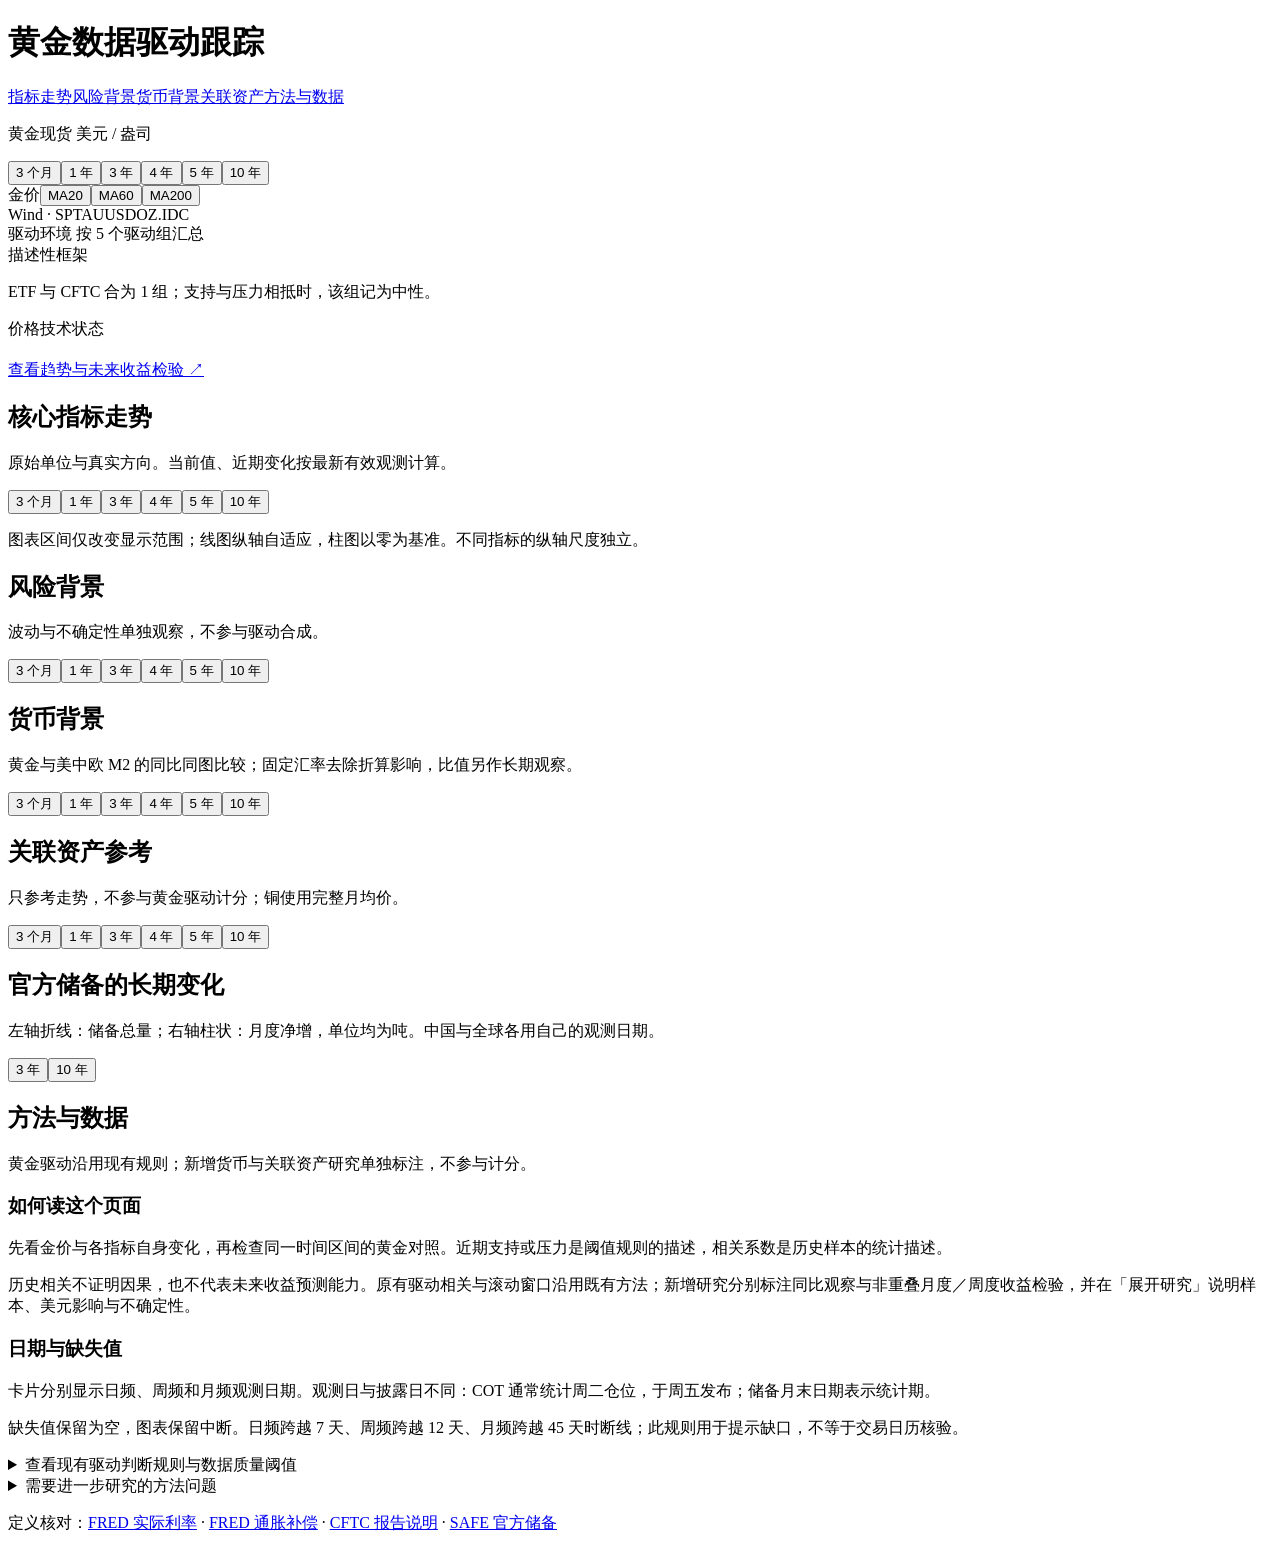
<file: templates/gold/index.html>
<!doctype html>
<html lang="zh-CN">
<head>
  <meta charset="utf-8">
  <meta name="viewport" content="width=device-width, initial-scale=1">
  <meta name="color-scheme" content="light">
  <title>黄金数据驱动跟踪</title>
  <style>__STYLE__</style>
</head>
<body>
<main>
  <header class="page-header">
    <div><div class="title-row"><h1>黄金数据驱动跟踪</h1></div><p id="as-of" class="muted"></p></div>
    <nav aria-label="页面内容"><a href="#drivers">指标走势</a><a href="#context">风险背景</a><a href="#liquidity">货币背景</a><a href="#references">关联资产</a><a href="#methods">方法与数据</a></nav>
  </header>
  <section class="market-stage" aria-label="黄金价格与驱动环境">
    <article class="price-panel">
      <div class="price-heading"><div><p class="overline">黄金现货 <span>美元 / 盎司</span></p><div class="price-number" id="gold-value"></div><p id="gold-return" class="muted"></p></div><div class="range-buttons" id="gold-range" aria-label="金价图表区间"><button data-range="3m" aria-pressed="false">3 个月</button><button data-range="1y" aria-pressed="true">1 年</button><button data-range="3y" aria-pressed="false">3 年</button><button data-range="4y" aria-pressed="false">4 年</button><button data-range="5y" aria-pressed="false">5 年</button><button data-range="10y" aria-pressed="false">10 年</button></div></div>
      <div id="gold-chart" class="chart-host price-chart"></div>
      <div class="price-bottom"><div id="ma-controls" class="legend-controls" aria-label="金价均线"><span class="legend-price">金价</span><button data-ma="ma20" aria-pressed="true">MA20</button><button data-ma="ma60" aria-pressed="true">MA60</button><button data-ma="ma200" aria-pressed="false">MA200</button></div><span class="tiny">Wind · SPTAUUSDOZ.IDC</span></div>
    </article>
    <aside class="market-aside">
      <div class="environment"><div class="overline">驱动环境 <span>按 5 个驱动组汇总</span></div><div class="environment-heading"><strong id="environment-value"></strong><span class="tiny">描述性框架</span></div><div id="environment-counts" class="environment-counts"></div><p class="tiny environment-note">ETF 与 CFTC 合为 1 组；支持与压力相抵时，该组记为中性。</p></div>
      <div class="technical"><p class="overline">价格技术状态</p><h2 id="technical-title"></h2><p id="technical-alignment" class="muted"></p><dl id="ma-values"></dl><p class="tiny" id="technical-trigger"></p><a href="#explorer" id="trend-research" class="tiny">查看趋势与未来收益检验 ↗</a></div>
    </aside>
  </section>
  <section id="changes" class="change-strip" aria-label="近期变化摘要"></section>
  <section id="drivers">
    <div class="section-header"><div><h2>核心指标走势</h2><p class="muted">原始单位与真实方向。当前值、近期变化按最新有效观测计算。</p></div><div class="range-buttons" id="driver-range" aria-label="核心指标图表区间"><button data-range="3m" aria-pressed="false">3 个月</button><button data-range="1y" aria-pressed="true">1 年</button><button data-range="3y" aria-pressed="false">3 年</button><button data-range="4y" aria-pressed="false">4 年</button><button data-range="5y" aria-pressed="false">5 年</button><button data-range="10y" aria-pressed="false">10 年</button></div></div>
    <p id="core-counts" class="muted"></p>
    <div id="core-grid" class="metric-grid"></div>
    <p class="section-note">图表区间仅改变显示范围；线图纵轴自适应，柱图以零为基准。不同指标的纵轴尺度独立。</p>
  </section>
  <section id="explorer" class="explorer" hidden aria-label="指标研究详情">
    <div class="explorer-header"><div><p class="overline">指标研究</p><h2 id="explorer-title"></h2></div><button id="close-explorer" class="text-button">收起详情 ↑</button></div>
    <div class="explorer-controls"><label>指标 <select id="metric-select" aria-label="研究指标"></select></label><div id="detail-range" class="range-buttons" aria-label="研究图表区间"><button data-range="1y" aria-pressed="false">1 年</button><button data-range="3y" aria-pressed="true">3 年</button><button data-range="10y" aria-pressed="false">10 年</button></div></div>
    <div id="detail-tabs" class="detail-tabs" role="tablist" aria-label="研究视图"><button role="tab" id="view-self" aria-controls="view-panel" aria-selected="true" data-view="self">指标自身</button><button role="tab" id="view-compare" aria-controls="view-panel" aria-selected="false" tabindex="-1" data-view="compare">与黄金对照</button><button role="tab" id="view-relation" aria-controls="view-panel" aria-selected="false" tabindex="-1" data-view="relation">历史相关关系</button><button role="tab" id="view-research" aria-controls="view-panel" aria-selected="false" tabindex="-1" data-view="research" hidden>研究结论</button></div>
    <div id="view-panel" role="tabpanel" aria-labelledby="view-self"></div>
    <details class="source-detail"><summary>数据、口径与当前区间明细</summary><div id="source-content"></div></details>
  </section>
  <section id="context">
    <div class="section-header"><div><h2>风险背景</h2><p class="muted">波动与不确定性单独观察，不参与驱动合成。</p></div><div id="context-range" class="range-buttons" aria-label="风险背景图表区间"><button data-range="3m" aria-pressed="false">3 个月</button><button data-range="1y" aria-pressed="true">1 年</button><button data-range="3y" aria-pressed="false">3 年</button><button data-range="4y" aria-pressed="false">4 年</button><button data-range="5y" aria-pressed="false">5 年</button><button data-range="10y" aria-pressed="false">10 年</button></div></div>
    <div id="context-grid" class="metric-grid"></div>
  </section>
  <section id="liquidity">
    <div class="section-header"><div><h2>货币背景</h2><p class="muted">黄金与美中欧 M2 的同比同图比较；固定汇率去除折算影响，比值另作长期观察。</p></div><div id="liquidity-range" class="range-buttons" aria-label="货币背景图表区间"><button data-range="3m" aria-pressed="false">3 个月</button><button data-range="1y" aria-pressed="true">1 年</button><button data-range="3y" aria-pressed="false">3 年</button><button data-range="4y" aria-pressed="false">4 年</button><button data-range="5y" aria-pressed="false">5 年</button><button data-range="10y" aria-pressed="false">10 年</button></div></div>
    <div id="liquidity-grid" class="metric-grid two-column"></div><p id="liquidity-summary" class="section-note"></p>
  </section>
  <section id="references">
    <div class="section-header"><div><h2>关联资产参考</h2><p class="muted">只参考走势，不参与黄金驱动计分；铜使用完整月均价。</p></div><div id="reference-range" class="range-buttons" aria-label="关联资产图表区间"><button data-range="3m" aria-pressed="false">3 个月</button><button data-range="1y" aria-pressed="true">1 年</button><button data-range="3y" aria-pressed="false">3 年</button><button data-range="4y" aria-pressed="false">4 年</button><button data-range="5y" aria-pressed="false">5 年</button><button data-range="10y" aria-pressed="false">10 年</button></div></div>
    <div id="reference-grid" class="metric-grid reference-grid"></div><p id="reference-summary" class="section-note"></p>
  </section>
  <section id="reserves">
    <div class="section-header"><div><h2>官方储备的长期变化</h2><p class="muted">左轴折线：储备总量；右轴柱状：月度净增，单位均为吨。中国与全球各用自己的观测日期。</p></div><div id="reserve-range" class="range-buttons" aria-label="官方储备图表区间"><button data-range="3y" aria-pressed="true">3 年</button><button data-range="10y" aria-pressed="false">10 年</button></div></div>
    <div id="reserve-grid" class="metric-grid two-column"></div>
  </section>
  <section id="methods" class="methods-panel"><div class="section-header"><div><h2>方法与数据</h2><p class="muted">黄金驱动沿用现有规则；新增货币与关联资产研究单独标注，不参与计分。</p></div></div><div class="methods-grid"><div><h3>如何读这个页面</h3><p>先看金价与各指标自身变化，再检查同一时间区间的黄金对照。近期支持或压力是阈值规则的描述，相关系数是历史样本的统计描述。</p><p>历史相关不证明因果，也不代表未来收益预测能力。原有驱动相关与滚动窗口沿用既有方法；新增研究分别标注同比观察与非重叠月度／周度收益检验，并在「展开研究」说明样本、美元影响与不确定性。</p></div><div><h3>日期与缺失值</h3><p>卡片分别显示日频、周频和月频观测日期。观测日与披露日不同：COT 通常统计周二仓位，于周五发布；储备月末日期表示统计期。</p><p>缺失值保留为空，图表保留中断。日频跨越 7 天、周频跨越 12 天、月频跨越 45 天时断线；此规则用于提示缺口，不等于交易日历核验。</p></div></div><details><summary>查看现有驱动判断规则与数据质量阈值</summary><ul id="method-rules"></ul></details><details><summary>需要进一步研究的方法问题</summary><ul><li>五组等权摘要与阈值是观察框架，尚不能视为经过验证的交易模型。</li><li>日频与周频关系检验目前使用不同的实际时间跨度；CFTC 详情据实标注 21 个周度配对观测，后续再讨论是否统一。</li><li>储备增长区间能描述增持节奏，不能单凭与金价同期变化认定“推动了黄金”。</li><li>经济政策与地缘风险指数存在共线性和阶段性；不加入更多票数或合成分数。</li><li>数据披露时间和历史版本尚需进一步完善，不能将当前历史序列直接用于历史时点交易回测。</li></ul></details><p class="tiny sources-line">定义核对：<a href="https://fred.stlouisfed.org/series/DFII10" target="_blank" rel="noopener">FRED 实际利率</a> · <a href="https://fred.stlouisfed.org/series/T10YIE" target="_blank" rel="noopener">FRED 通胀补偿</a> · <a href="https://www.cftc.gov/MarketReports/CommitmentsofTraders/index.htm" target="_blank" rel="noopener">CFTC 报告说明</a> · <a href="https://www.safe.gov.cn/safe/2026/0206/27116.html" target="_blank" rel="noopener">SAFE 官方储备</a></p></section>
  <footer id="footer"></footer>
</main>
<script type="application/json" id="snapshot">__DATA__</script>
<script>__SCRIPT__</script>
</body>
</html>
</file>
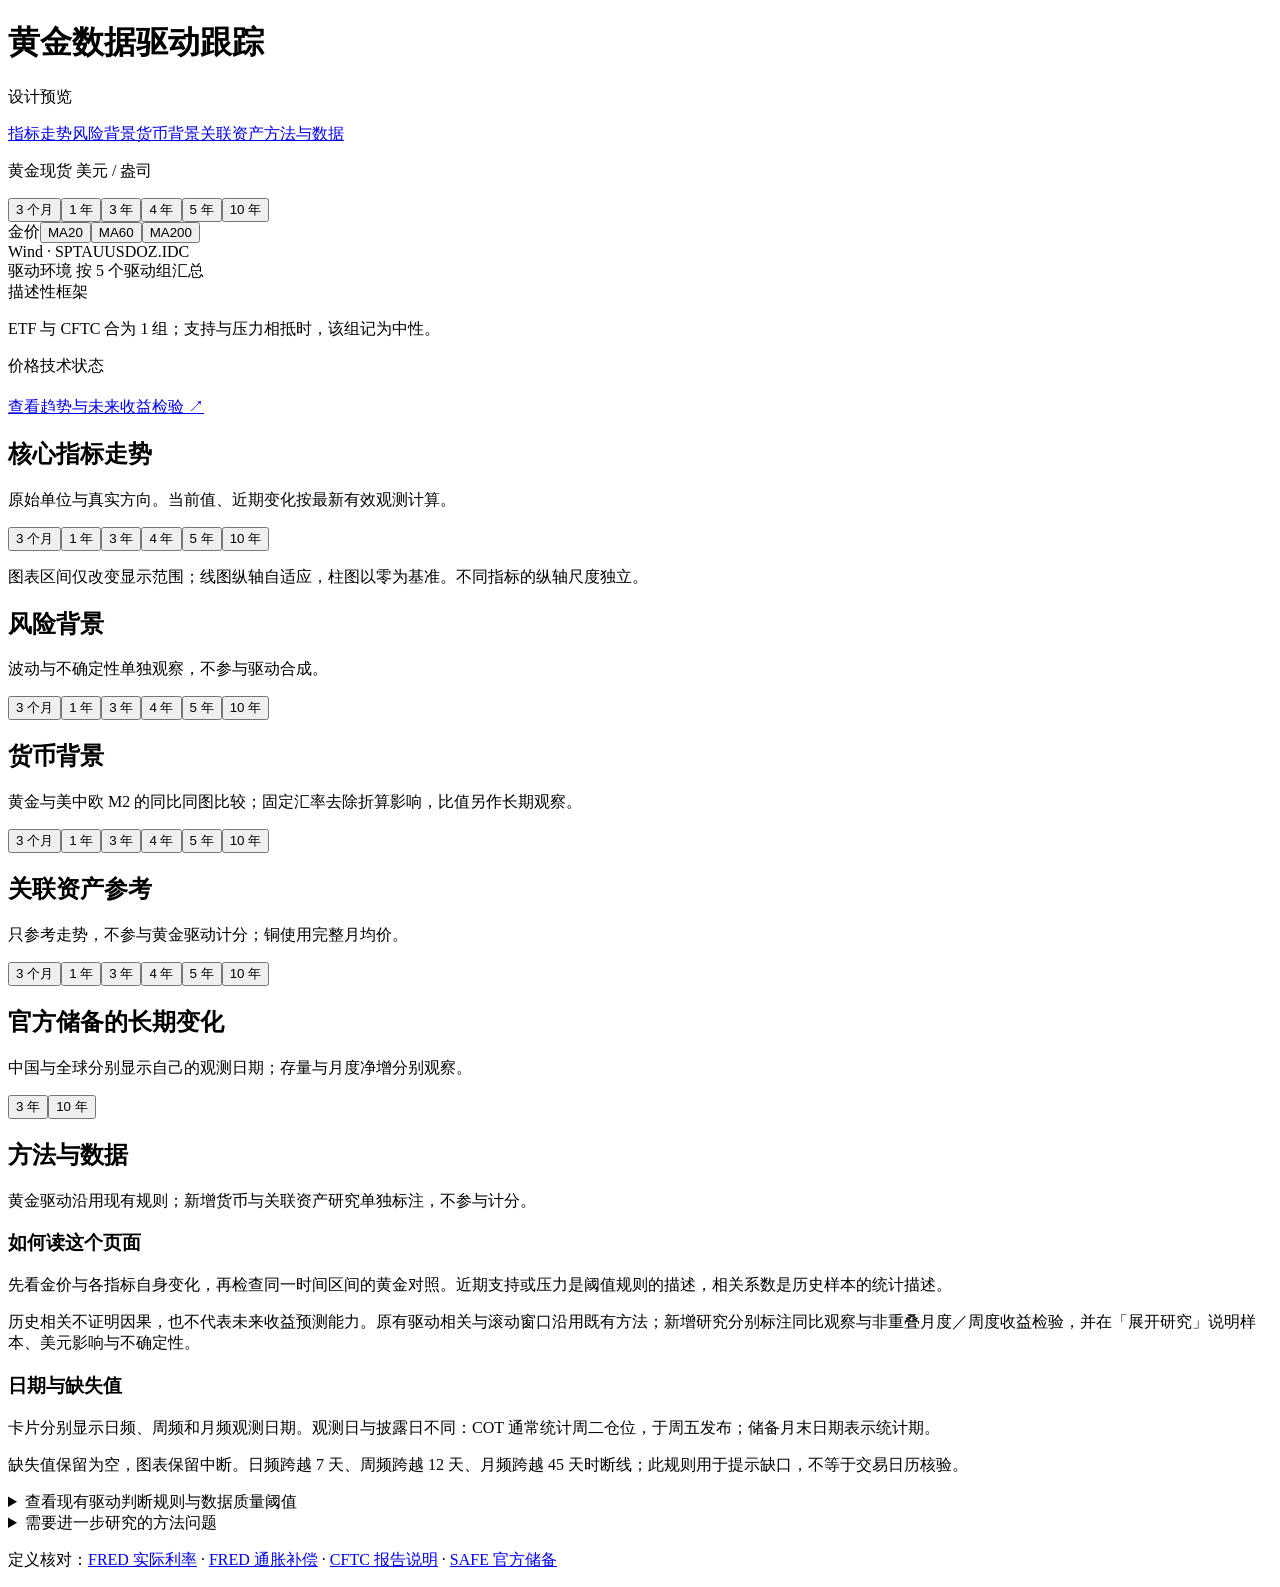
<file: outputs/2026-10-08_黄金跟踪_设计预览/preview.html>
<!doctype html>
<html lang="zh-CN">
<head>
  <meta charset="utf-8">
  <meta name="viewport" content="width=device-width, initial-scale=1">
  <meta name="color-scheme" content="light">
  <title>黄金数据驱动跟踪 · 设计预览</title>
  <style>__STYLE__</style>
</head>
<body>
<main>
  <header class="page-header">
    <div><div class="title-row"><h1>黄金数据驱动跟踪</h1><span class="preview-label">设计预览</span></div><p id="as-of" class="muted"></p></div>
    <nav aria-label="页面内容"><a href="#drivers">指标走势</a><a href="#context">风险背景</a><a href="#liquidity">货币背景</a><a href="#references">关联资产</a><a href="#methods">方法与数据</a></nav>
  </header>
  <section class="market-stage" aria-label="黄金价格与驱动环境">
    <article class="price-panel">
      <div class="price-heading"><div><p class="overline">黄金现货 <span>美元 / 盎司</span></p><div class="price-number" id="gold-value"></div><p id="gold-return" class="muted"></p></div><div class="range-buttons" id="gold-range" aria-label="金价图表区间"><button data-range="3m" aria-pressed="false">3 个月</button><button data-range="1y" aria-pressed="true">1 年</button><button data-range="3y" aria-pressed="false">3 年</button><button data-range="4y" aria-pressed="false">4 年</button><button data-range="5y" aria-pressed="false">5 年</button><button data-range="10y" aria-pressed="false">10 年</button></div></div>
      <div id="gold-chart" class="chart-host price-chart"></div>
      <div class="price-bottom"><div id="ma-controls" class="legend-controls" aria-label="金价均线"><span class="legend-price">金价</span><button data-ma="ma20" aria-pressed="true">MA20</button><button data-ma="ma60" aria-pressed="true">MA60</button><button data-ma="ma200" aria-pressed="false">MA200</button></div><span class="tiny">Wind · SPTAUUSDOZ.IDC</span></div>
    </article>
    <aside class="market-aside">
      <div class="environment"><div class="overline">驱动环境 <span>按 5 个驱动组汇总</span></div><div class="environment-heading"><strong id="environment-value"></strong><span class="tiny">描述性框架</span></div><div id="environment-counts" class="environment-counts"></div><p class="tiny environment-note">ETF 与 CFTC 合为 1 组；支持与压力相抵时，该组记为中性。</p></div>
      <div class="technical"><p class="overline">价格技术状态</p><h2 id="technical-title"></h2><p id="technical-alignment" class="muted"></p><dl id="ma-values"></dl><p class="tiny" id="technical-trigger"></p><a href="#explorer" id="trend-research" class="tiny">查看趋势与未来收益检验 ↗</a></div>
    </aside>
  </section>
  <section id="changes" class="change-strip" aria-label="近期变化摘要"></section>
  <section id="drivers">
    <div class="section-header"><div><h2>核心指标走势</h2><p class="muted">原始单位与真实方向。当前值、近期变化按最新有效观测计算。</p></div><div class="range-buttons" id="driver-range" aria-label="核心指标图表区间"><button data-range="3m" aria-pressed="false">3 个月</button><button data-range="1y" aria-pressed="true">1 年</button><button data-range="3y" aria-pressed="false">3 年</button><button data-range="4y" aria-pressed="false">4 年</button><button data-range="5y" aria-pressed="false">5 年</button><button data-range="10y" aria-pressed="false">10 年</button></div></div>
    <p id="core-counts" class="muted"></p>
    <div id="core-grid" class="metric-grid"></div>
    <p class="section-note">图表区间仅改变显示范围；线图纵轴自适应，柱图以零为基准。不同指标的纵轴尺度独立。</p>
  </section>
  <section id="explorer" class="explorer" hidden aria-label="指标研究详情">
    <div class="explorer-header"><div><p class="overline">指标研究</p><h2 id="explorer-title"></h2></div><button id="close-explorer" class="text-button">收起详情 ↑</button></div>
    <div class="explorer-controls"><label>指标 <select id="metric-select" aria-label="研究指标"></select></label><div id="detail-range" class="range-buttons" aria-label="研究图表区间"><button data-range="1y" aria-pressed="false">1 年</button><button data-range="3y" aria-pressed="true">3 年</button><button data-range="10y" aria-pressed="false">10 年</button></div></div>
    <div id="detail-tabs" class="detail-tabs" role="tablist" aria-label="研究视图"><button role="tab" id="view-self" aria-controls="view-panel" aria-selected="true" data-view="self">指标自身</button><button role="tab" id="view-compare" aria-controls="view-panel" aria-selected="false" tabindex="-1" data-view="compare">与黄金对照</button><button role="tab" id="view-relation" aria-controls="view-panel" aria-selected="false" tabindex="-1" data-view="relation">历史相关关系</button><button role="tab" id="view-research" aria-controls="view-panel" aria-selected="false" tabindex="-1" data-view="research" hidden>研究结论</button></div>
    <div id="view-panel" role="tabpanel" aria-labelledby="view-self"></div>
    <details class="source-detail"><summary>数据、口径与当前区间明细</summary><div id="source-content"></div></details>
  </section>
  <section id="context">
    <div class="section-header"><div><h2>风险背景</h2><p class="muted">波动与不确定性单独观察，不参与驱动合成。</p></div><div id="context-range" class="range-buttons" aria-label="风险背景图表区间"><button data-range="3m" aria-pressed="false">3 个月</button><button data-range="1y" aria-pressed="true">1 年</button><button data-range="3y" aria-pressed="false">3 年</button><button data-range="4y" aria-pressed="false">4 年</button><button data-range="5y" aria-pressed="false">5 年</button><button data-range="10y" aria-pressed="false">10 年</button></div></div>
    <div id="context-grid" class="metric-grid"></div>
  </section>
  <section id="liquidity">
    <div class="section-header"><div><h2>货币背景</h2><p class="muted">黄金与美中欧 M2 的同比同图比较；固定汇率去除折算影响，比值另作长期观察。</p></div><div id="liquidity-range" class="range-buttons" aria-label="货币背景图表区间"><button data-range="3m" aria-pressed="false">3 个月</button><button data-range="1y" aria-pressed="true">1 年</button><button data-range="3y" aria-pressed="false">3 年</button><button data-range="4y" aria-pressed="false">4 年</button><button data-range="5y" aria-pressed="false">5 年</button><button data-range="10y" aria-pressed="false">10 年</button></div></div>
    <div id="liquidity-grid" class="metric-grid two-column"></div><p id="liquidity-summary" class="section-note"></p>
  </section>
  <section id="references">
    <div class="section-header"><div><h2>关联资产参考</h2><p class="muted">只参考走势，不参与黄金驱动计分；铜使用完整月均价。</p></div><div id="reference-range" class="range-buttons" aria-label="关联资产图表区间"><button data-range="3m" aria-pressed="false">3 个月</button><button data-range="1y" aria-pressed="true">1 年</button><button data-range="3y" aria-pressed="false">3 年</button><button data-range="4y" aria-pressed="false">4 年</button><button data-range="5y" aria-pressed="false">5 年</button><button data-range="10y" aria-pressed="false">10 年</button></div></div>
    <div id="reference-grid" class="metric-grid reference-grid"></div><p id="reference-summary" class="section-note"></p>
  </section>
  <section id="reserves">
    <div class="section-header"><div><h2>官方储备的长期变化</h2><p class="muted">中国与全球分别显示自己的观测日期；存量与月度净增分别观察。</p></div><div id="reserve-range" class="range-buttons" aria-label="官方储备图表区间"><button data-range="3y" aria-pressed="true">3 年</button><button data-range="10y" aria-pressed="false">10 年</button></div></div>
    <div id="reserve-grid" class="metric-grid two-column"></div>
  </section>
  <section id="methods" class="methods-panel"><div class="section-header"><div><h2>方法与数据</h2><p class="muted">黄金驱动沿用现有规则；新增货币与关联资产研究单独标注，不参与计分。</p></div></div><div class="methods-grid"><div><h3>如何读这个页面</h3><p>先看金价与各指标自身变化，再检查同一时间区间的黄金对照。近期支持或压力是阈值规则的描述，相关系数是历史样本的统计描述。</p><p>历史相关不证明因果，也不代表未来收益预测能力。原有驱动相关与滚动窗口沿用既有方法；新增研究分别标注同比观察与非重叠月度／周度收益检验，并在「展开研究」说明样本、美元影响与不确定性。</p></div><div><h3>日期与缺失值</h3><p>卡片分别显示日频、周频和月频观测日期。观测日与披露日不同：COT 通常统计周二仓位，于周五发布；储备月末日期表示统计期。</p><p>缺失值保留为空，图表保留中断。日频跨越 7 天、周频跨越 12 天、月频跨越 45 天时断线；此规则用于提示缺口，不等于交易日历核验。</p></div></div><details><summary>查看现有驱动判断规则与数据质量阈值</summary><ul id="method-rules"></ul></details><details><summary>需要进一步研究的方法问题</summary><ul><li>五组等权摘要与阈值是观察框架，尚不能视为经过验证的交易模型。</li><li>日频与周频关系检验目前使用不同的实际时间跨度；CFTC 详情据实标注 21 个周度配对观测，后续再讨论是否统一。</li><li>储备增长区间能描述增持节奏，不能单凭与金价同期变化认定“推动了黄金”。</li><li>经济政策与地缘风险指数存在共线性和阶段性；不加入更多票数或合成分数。</li><li>数据披露时间和历史版本尚需进一步完善，不能将当前历史序列直接用于历史时点交易回测。</li></ul></details><p class="tiny sources-line">定义核对：<a href="https://fred.stlouisfed.org/series/DFII10" target="_blank" rel="noopener">FRED 实际利率</a> · <a href="https://fred.stlouisfed.org/series/T10YIE" target="_blank" rel="noopener">FRED 通胀补偿</a> · <a href="https://www.cftc.gov/MarketReports/CommitmentsofTraders/index.htm" target="_blank" rel="noopener">CFTC 报告说明</a> · <a href="https://www.safe.gov.cn/safe/2026/0206/27116.html" target="_blank" rel="noopener">SAFE 官方储备</a></p></section>
  <footer id="footer"></footer>
</main>
<script type="application/json" id="snapshot">__DATA__</script>
<script>__SCRIPT__</script>
</body>
</html>
</file>
